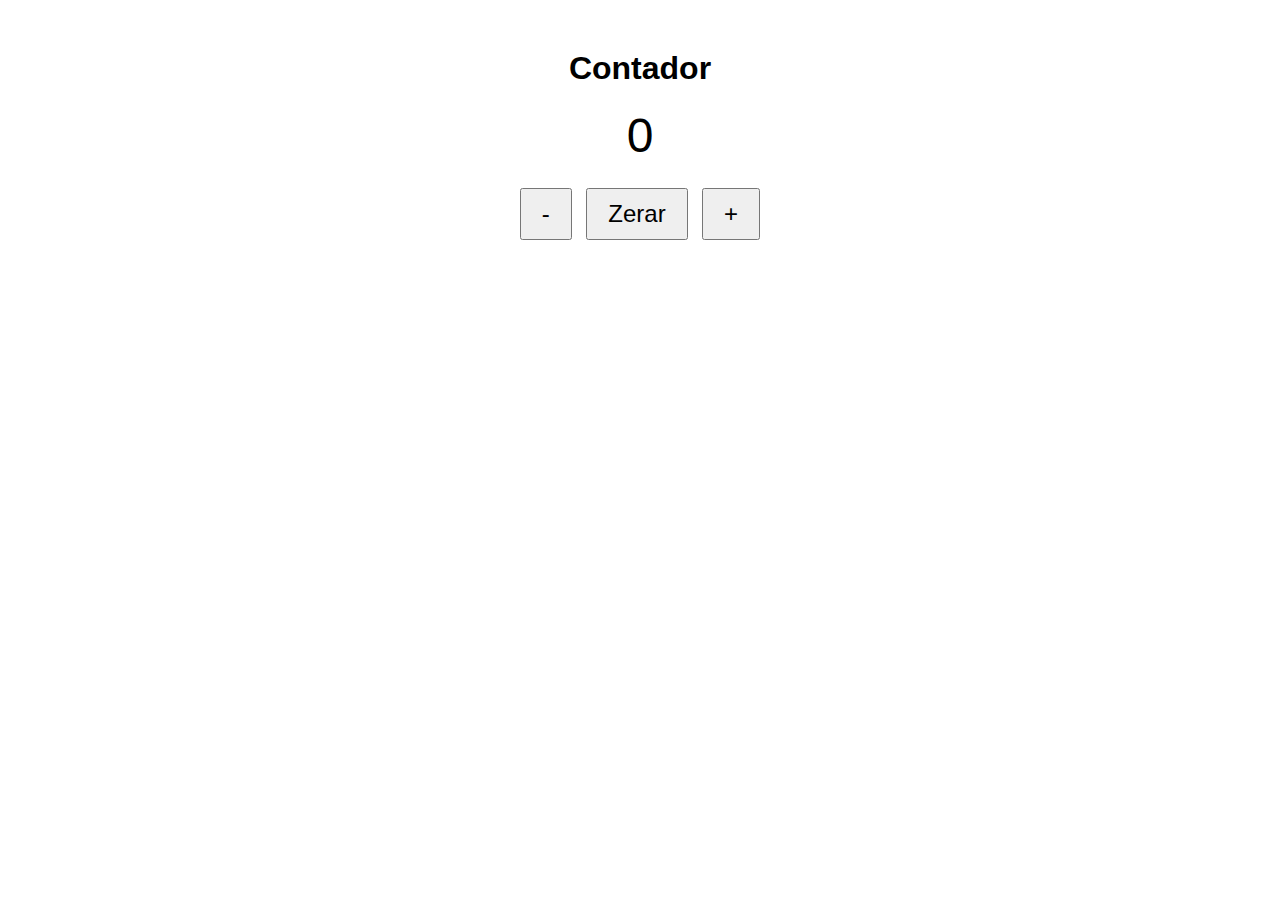
<file: jan_12_01/index.html>
<!DOCTYPE html>
<html lang="pt-br">
<head>
    <meta charset="UTF-8">
    <meta name="viewport" content="width=device-width, initial-scale=1.0">
    <title>Document</title>

    <style>
        body {
            font-family: Verdana, Geneva, Tahoma, sans-serif;
            text-align: center;
            margin-top: 50px;
        }

        #numero {
            font-size: 48px;
            margin: 20px;
        }

        button {
            font-size: 24px;
            padding: 10px 20px;
            margin: 5px;
            cursor: pointer;
        }
    </style>
</head>
<body>
    <h1>Contador</h1>
    <p id="numero">0</p>
    <button id="subtrair">-</button>
    <button id="zerar">Zerar</button>
    <button id="adicionar">+</button>
    
    <script src="./script.js"></script>
</body>
</html>
</file>
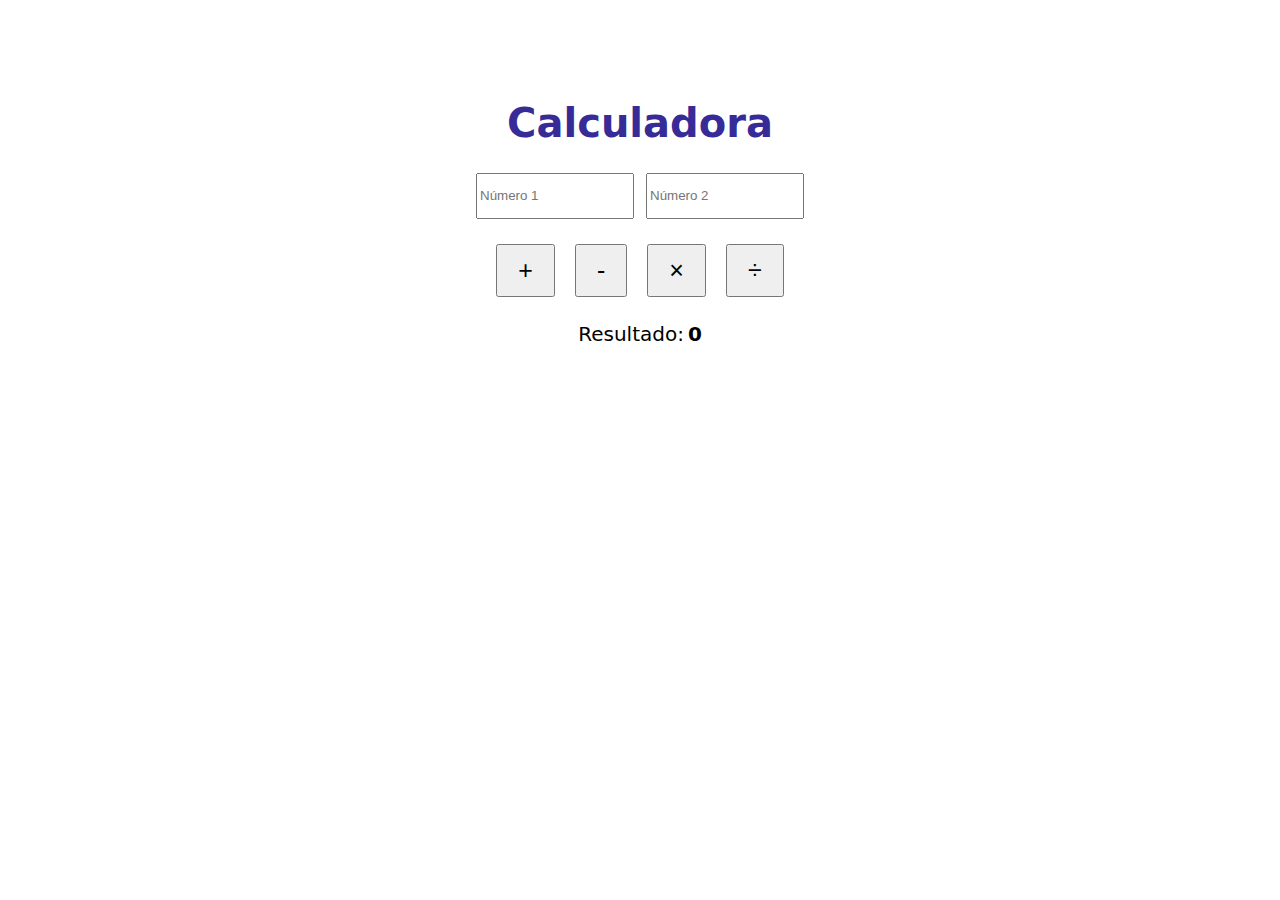
<file: Projeto-Calculadora/index.html>
<!DOCTYPE html>
<html lang="pt-br">
<head>
    <meta charset="UTF-8">
    <meta name="viewport" content="width=device-width, initial-scale=1.0">
    <title>Calculadora</title>
    <link rel="stylesheet" href="./styles/estilos.css">
</head>
<body>
    <h1> Calculadora </h1>
    
    <div class="inputs">
    <input id="numero1" type="number" placeholder="Número 1">

    <input id="numero2" type="number" placeholder="Número 2">
    </div>

    <div class="botoes">
    <button id="somar">+</button>
    <button id="subtrair">-</button>
    <button id="multiplicar">×</button>
    <button id="dividir">÷</button>
    </div>

    <p> Resultado: <span id="resultado"> 0 </span> </p>

    <script src="./js/javascript.js"></script>
</body>
</html>
</file>
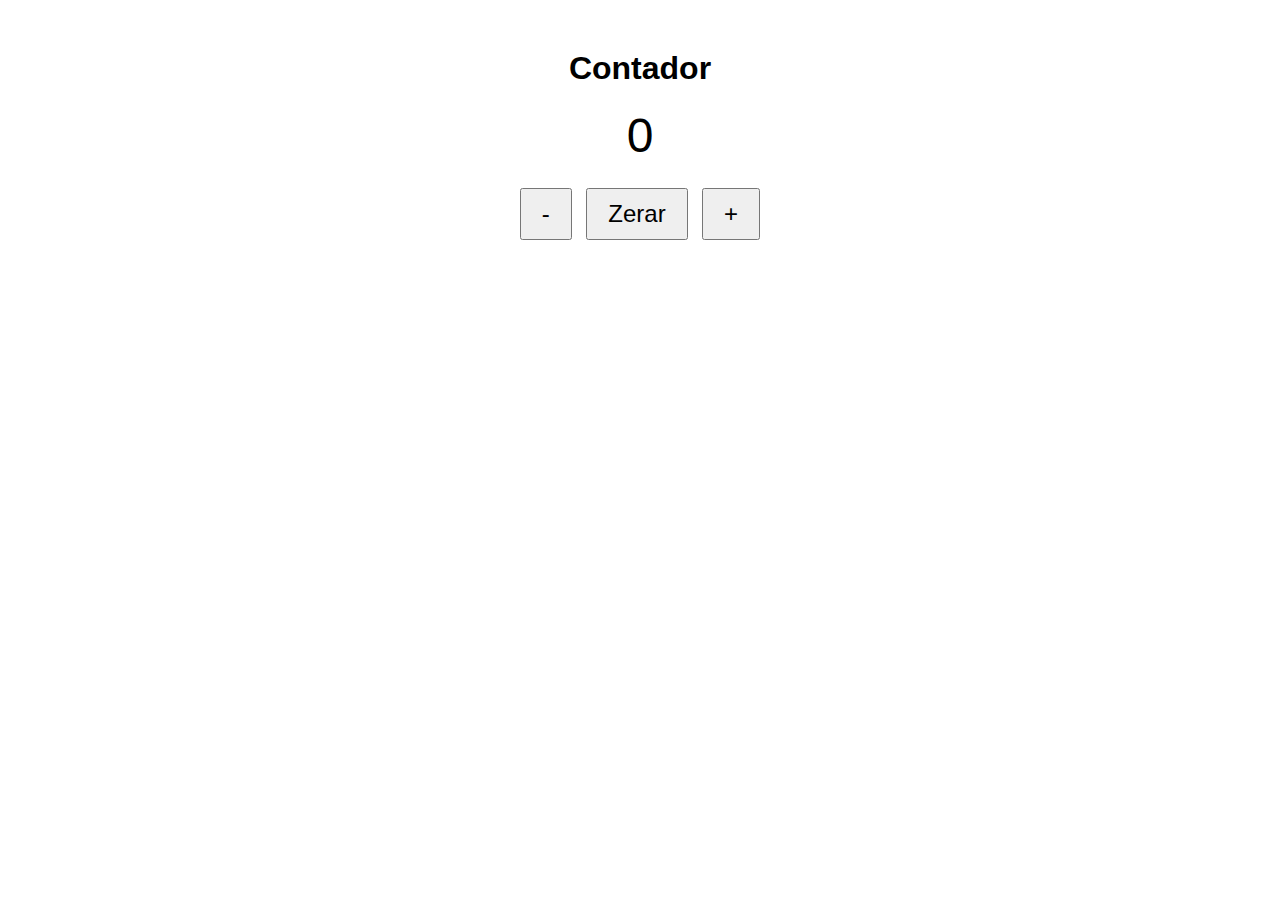
<file: Projeto-Contador/index.html>
<!DOCTYPE html>
<html lang="pt-br">
<head>
    <meta charset="UTF-8">
    <meta name="viewport" content="width=device-width, initial-scale=1.0">
    <title>Document</title>

    <style>
        body {
            font-family: Verdana, Geneva, Tahoma, sans-serif;
            text-align: center;
            margin-top: 50px;
        }

        #numero {
            font-size: 48px;
            margin: 20px;
        }

        button {
            font-size: 24px;
            padding: 10px 20px;
            margin: 5px;
            cursor: pointer;
        }
    </style>
</head>
<body>
    <h1>Contador</h1>
    <p id="numero">0</p>
    <button id="subtrair">-</button>
    <button id="zerar">Zerar</button>
    <button id="adicionar">+</button>
    
    <script src="./js/script.js"></script>
</body>
</html>
</file>
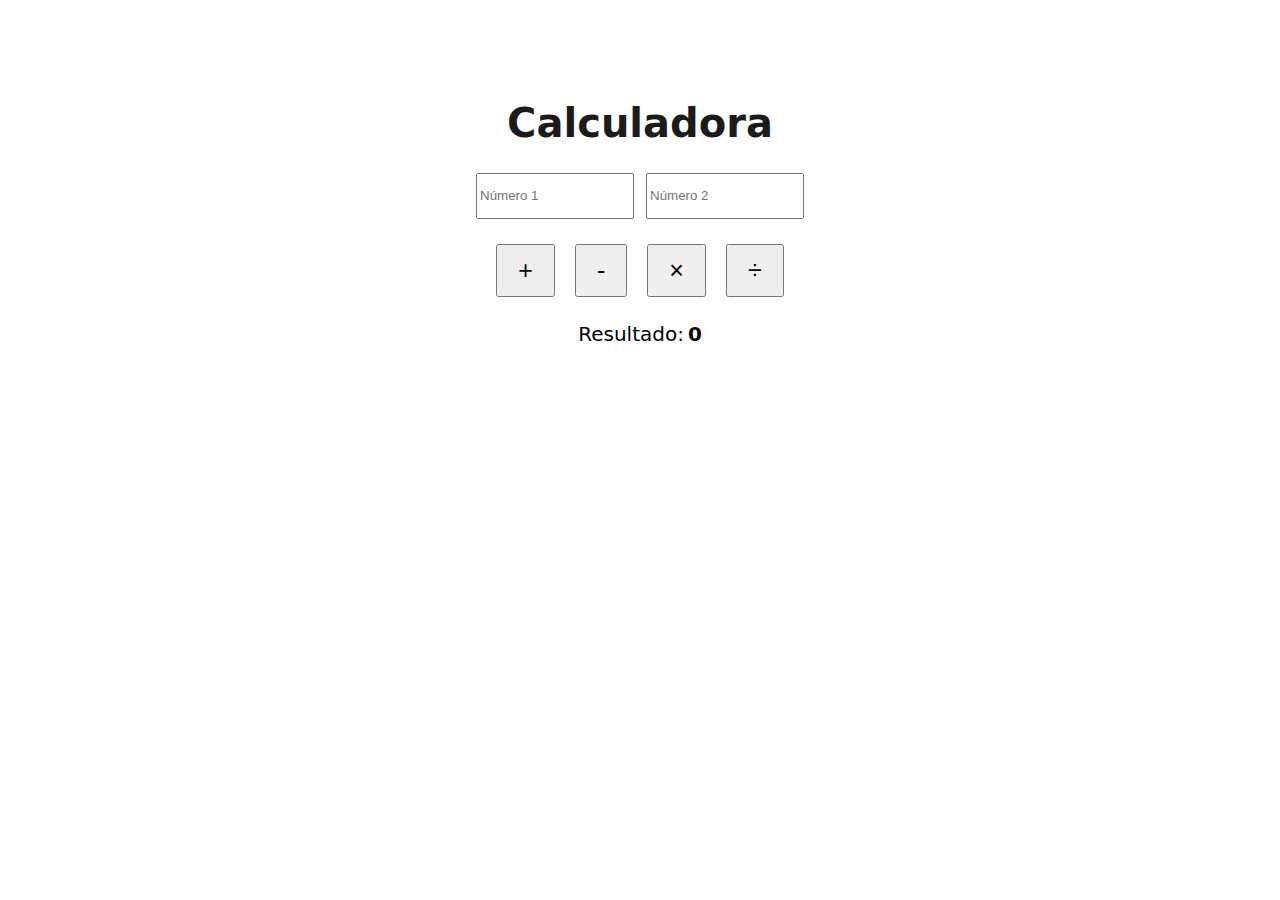
<file: jan_13_01/calculadora/index.html>
<!DOCTYPE html>
<html lang="pt-br">
<head>
    <meta charset="UTF-8">
    <meta name="viewport" content="width=device-width, initial-scale=1.0">
    <title>Calculadora</title>
    <link rel="stylesheet" href="estilos.css">
</head>
<body>
    <h1> Calculadora </h1>
    
    <div class="inputs">
    <input id="numero1" type="number" placeholder="Número 1">

    <input id="numero2" type="number" placeholder="Número 2">
    </div>

    <div class="botoes">
    <button id="somar">+</button>
    <button id="subtrair">-</button>
    <button id="multiplicar">×</button>
    <button id="dividir">÷</button>
    </div>

    <p> Resultado: <span id="resultado"> 0 </span> </p>

    <script src="./javascript.js"></script>
</body>
</html>
</file>
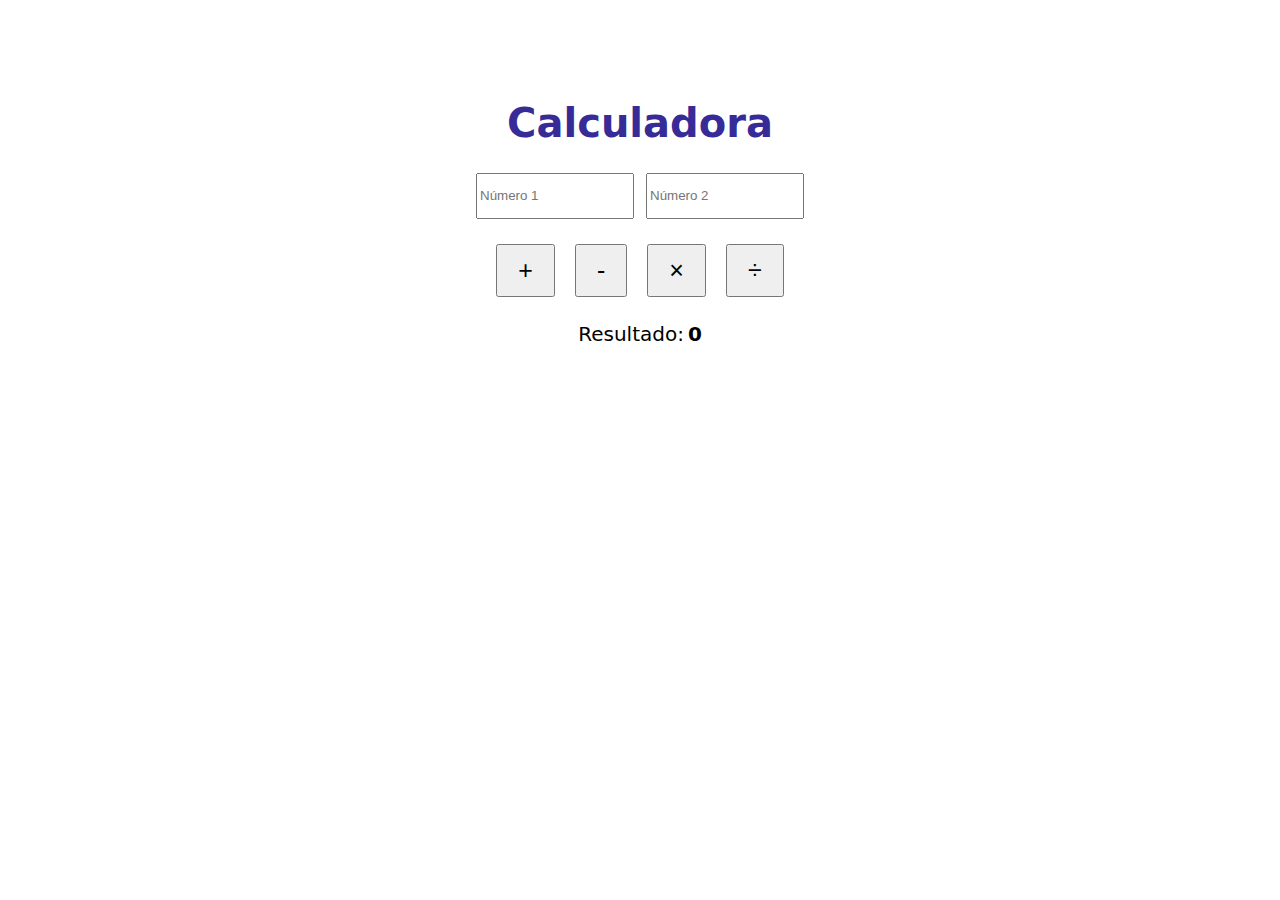
<file: Projeto-Calculadora/calculadora/index.html>
<!DOCTYPE html>
<html lang="pt-br">
<head>
    <meta charset="UTF-8">
    <meta name="viewport" content="width=device-width, initial-scale=1.0">
    <title>Calculadora</title>
    <link rel="stylesheet" href="../styles/estilos.css">
</head>
<body>
    <h1> Calculadora </h1>
    
    <div class="inputs">
    <input id="numero1" type="number" placeholder="Número 1">

    <input id="numero2" type="number" placeholder="Número 2">
    </div>

    <div class="botoes">
    <button id="somar">+</button>
    <button id="subtrair">-</button>
    <button id="multiplicar">×</button>
    <button id="dividir">÷</button>
    </div>

    <p> Resultado: <span id="resultado"> 0 </span> </p>

    <script src="../js/javascript.js"></script>
</body>
</html>
</file>
<file: Projeto-Calculadora/styles/estilos.css>
body {
    font-family: system-ui, -apple-system, BlinkMacSystemFont, 'Segoe UI', Roboto, Oxygen, Ubuntu, Cantarell, 'Open Sans', 'Helvetica Neue', sans-serif;

}

h1 {
    display: flex;
    font-size: 40px;
    justify-content: center;
    margin-top: 100px;
    color: #372b97;

}

.inputs {
    display: flex;
    justify-content: center;
    gap: 12px;
}

input {
    width: 150px;
    height: 40px;
}

.botoes {
    display: flex;
    justify-content: center;
    margin: 20px;
    gap: 10px;
}

button {
    padding: 10px 20px;
    margin: 5px;
    font-size: 25px;
    cursor: pointer;
}

p {
    display: flex;
    justify-content: center;
    font-size: 20px;
}

#resultado {
    font-weight: bold;
    padding-left: 4px;
}
</file>
<file: jan_13_01/calculadora/estilos.css>
body {
    font-family: system-ui, -apple-system, BlinkMacSystemFont, 'Segoe UI', Roboto, Oxygen, Ubuntu, Cantarell, 'Open Sans', 'Helvetica Neue', sans-serif;

}

h1 {
    display: flex;
    font-size: 40px;
    justify-content: center;
    margin-top: 100px;
    color: #1b1b1b;

}

.inputs {
    display: flex;
    justify-content: center;
    gap: 12px;
}

input {
    width: 150px;
    height: 40px;
}

.botoes {
    display: flex;
    justify-content: center;
    margin: 20px;
    gap: 10px;
}

button {
    padding: 10px 20px;
    margin: 5px;
    font-size: 25px;
    cursor: pointer;
}

p {
    display: flex;
    justify-content: center;
    font-size: 20px;
}

#resultado {
    font-weight: bold;
    padding-left: 4px;
}
</file>
